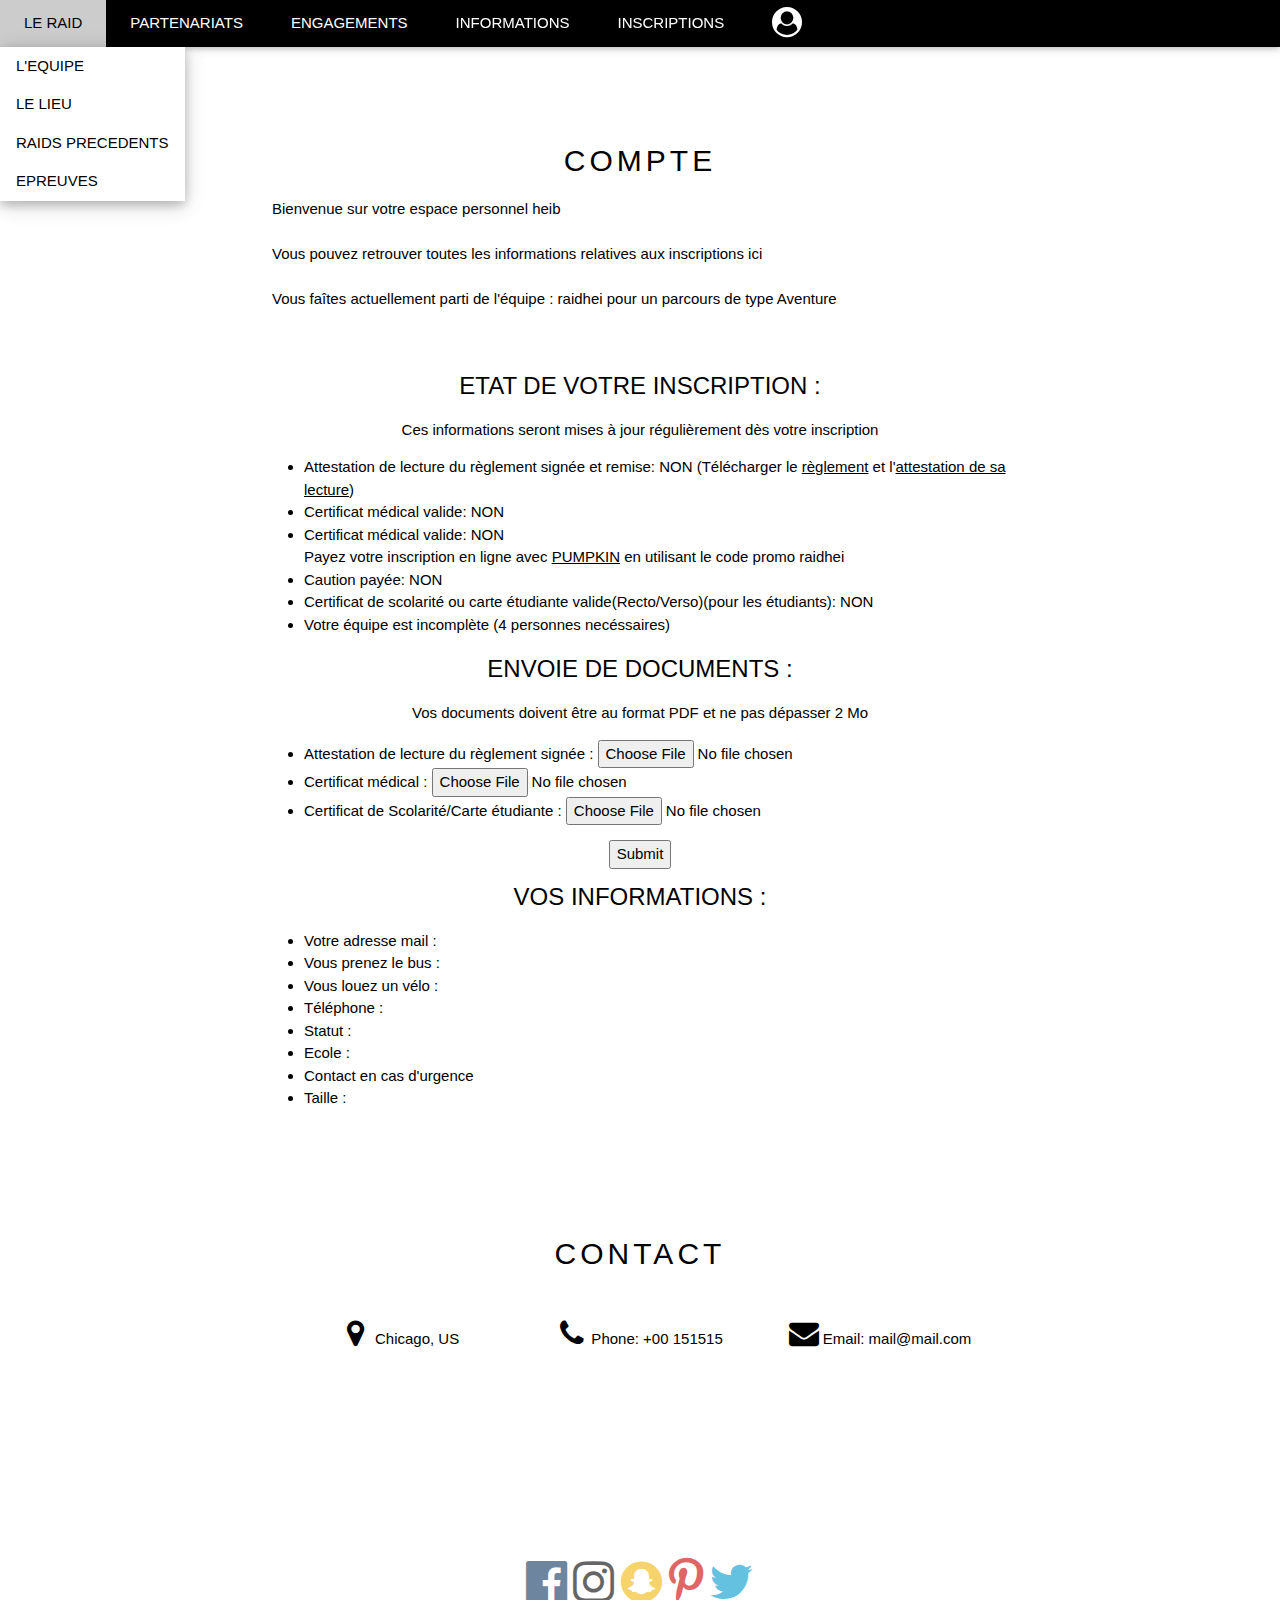
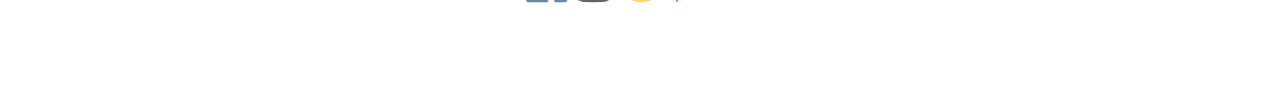
<file: src/main/webapp/WEB-INF/templates/compte.html>
<!DOCTYPE html>
<html>
<title>Raid HEI - Le Raid</title>
<meta charset="UTF-8">
<meta name="viewport" content="width=device-width, initial-scale=1">
<link rel="stylesheet" href="https://www.w3schools.com/w3css/4/w3.css">
<link rel="stylesheet" href="https://fonts.googleapis.com/css?family=Lato">
<link rel="stylesheet" href="https://cdnjs.cloudflare.com/ajax/libs/font-awesome/4.7.0/css/font-awesome.min.css">
<link rel="icon" href="images/logo.png">
<style>
body {font-family: "Lato", sans-serif, font-size:12px;}
.mySlides {display: none}
ul{text-align: left;}
</style>
<body>

<!-- Navbar -->
<nav class="w3-top">
  <div class="w3-bar w3-black w3-card">
    <a class="w3-bar-item w3-button w3-padding-large w3-hide-medium w3-hide-large w3-right" href="javascript:void(0)" onclick="myFunction()" title="Toggle Navigation Menu"><i class="fa fa-bars"></i></a>
    <div class="w3-dropdown-hover w3-hide-small">
      <a href="index"><button class="w3-padding-large w3-button" title="More">LE RAID</button></a>
      <div class="w3-dropdown-content w3-bar-block w3-card-4">
        <a href="equipe" class="w3-bar-item w3-button">L'EQUIPE</a>
        <a href="lieu" class="w3-bar-item w3-button">LE LIEU</a>
        <a href="precedent" class="w3-bar-item w3-button">RAIDS PRECEDENTS</a>
        <a href="epreuves" class="w3-bar-item w3-button">EPREUVES</a>
      </div>
    </div>
    <a href="partenariat" class="w3-bar-item w3-button w3-padding-large w3-hide-small">PARTENARIATS</a>
    <a href="engagements" class="w3-bar-item w3-button w3-padding-large w3-hide-small">ENGAGEMENTS</a>
    <div class="w3-dropdown-hover w3-hide-small">
      <button class="w3-padding-large w3-button" title="More">INFORMATIONS</button>
      <div class="w3-dropdown-content w3-bar-block w3-card-4">
        <a href="infos" class="w3-bar-item w3-button">INFOS PRATIQUES</a>
        <a href="materiel" class="w3-bar-item w3-button">MATERIEL</a>
        <a href="#" class="w3-bar-item w3-button">GALERIE</a>
      </div>
    </div>
    <div class="w3-dropdown-hover w3-hide-small">
      <button class="w3-padding-large w3-button" title="More">INSCRIPTIONS</button>
      <div class="w3-dropdown-content w3-bar-block w3-card-4">
        <a href="inscription1" class="w3-bar-item w3-button">INSCRIPTION ET CREATION D'UNE EQUIPE</a>
        <a href="inscription2" class="w3-bar-item w3-button">INSCRIPTION ET REJOINDRE UNE EQUIPE</a>
        <a href="inscription3" class="w3-bar-item w3-button">INSCRIPTIONS SOLO</a>
      </div>
      <a href="connexion" class="w3-hover-red w3-hide-small w3-right" style="padding: 7px 24px;"><i class="fa fa-user-circle fa-2x"></i></a>
    </div>
  </div>
</nav>

  <!-- Raid Section -->
  <div class="w3-container w3-content w3-center w3-padding-64" style="max-width:800px" id="band">
    

    <div class="w3-container w3-content w3-padding-64" style="max-width:800px">
      <h2 class="w3-wide w3-center">COMPTE</h2>
      <p class="w3-justify">
        Bienvenue sur votre espace personnel heib<br><br>

        Vous pouvez retrouver toutes les informations relatives aux inscriptions ici<br><br>

        Vous faîtes actuellement parti de l'équipe : raidhei pour un parcours de type Aventure
      </p>
      <div class="w3-row-padding w3-padding-32" style="margin:0 -16px">
        <div>
          <h3>ETAT DE VOTRE INSCRIPTION :</h3>
          <p>Ces informations seront mises à jour régulièrement dès votre inscription</p>
          <ul>
            <li>Attestation de lecture du règlement signée et remise: NON (Télécharger le <a href="../pdf/reglementRaidHEI2018.pdf">règlement</a>  et l'<a href="../pdf/attestationreglement.pdf">attestation de sa lecture</a>)</li>
            <li>Certificat médical valide: NON</li>
            <li>Certificat médical valide: NON<br>Payez votre inscription en ligne avec <a href="">PUMPKIN</a> en utilisant le code promo raidhei</li>
            <li>Caution payée: NON</li>
            <li>Certificat de scolarité ou carte étudiante valide(Recto/Verso)(pour les étudiants): NON</li>
            <li>Votre équipe est incomplète (4 personnes necéssaires)</li>
          </ul>
        </div>
        <div>
          <h3>ENVOIE DE DOCUMENTS :</h3>
          <p>Vos documents doivent être au format PDF et ne pas dépasser 2 Mo</p>
          <form>
          <ul>
            <li>Attestation de lecture du règlement signée : <input type="file" name="Regl" /></li>
            <li>Certificat médical : <input type="file" name="certifMed" /></li>
            <li>Certificat de Scolarité/Carte étudiante : <input type="file" name="certifSco" /></li>
          </ul>
          <input type="submit" name="valider">
          </form>
        </div>
        <div>
          <h3>VOS INFORMATIONS :</h3>
          <ul>
            <li>Votre adresse mail :</li>
            <li>Vous prenez le bus :</li>
            <li> Vous louez un vélo :</li>
            <li>Téléphone :</li>
            <li>Statut :</li>
            <li>Ecole :</li>
            <li>Contact en cas d'urgence</li>
            <li>Taille :</li>
          </ul>
        </div>
      </div>

  <!-- The Contact Section -->
  <div class="w3-white" id="tour">
    <div class="w3-container w3-content w3-padding-64" style="max-width:800px">
      <h2 class="w3-wide w3-center">CONTACT</h2>
      <div class="w3-row-padding w3-padding-32" style="margin:0 -16px">
        <div class="w3-third w3-margin-bottom">
          <i class="fa fa-map-marker fa-2x" style="width:30px"></i> Chicago, US
        </div>
        <div class="w3-third w3-margin-bottom">
          <i class="fa fa-phone fa-2x" style="width:30px"></i> Phone: +00 151515
        </div>
        <div class="w3-third w3-margin-bottom">
          <i class="fa fa-envelope fa-2x" style="width:30px"> </i> Email: mail@mail.com
        </div>
      </div>
    </div>
  </div>
  
<!-- End Page Content -->
</div>

<!-- Footer -->
<footer class="w3-container w3-padding-32 w3-center w3-opacity w3-xlarge">
  <i class="fa fa-facebook-official fa-2x w3-hover-opacity" style="color: #0e3561;"></i>
  <i class="fa fa-instagram fa-2x w3-hover-opacity"></i>
  <i class="fa fa-snapchat fa-2x w3-hover-opacity" style="color: #f2b809"></i>
  <i class="fa fa-pinterest-p fa-2x w3-hover-opacity" style="color: #c00;"></i>
  <i class="fa fa-twitter fa-2x w3-hover-opacity" style="color: #09c;"></i>
</footer>

<script>
// Used to toggle the menu on small screens when clicking on the menu button
function myFunction() {
    var x = document.getElementById("navDemo");
    if (x.className.indexOf("w3-show") == -1) {
        x.className += " w3-show";
    } else { 
        x.className = x.className.replace(" w3-show", "");
    }
}
</script>

</body>
</html>
</file>
